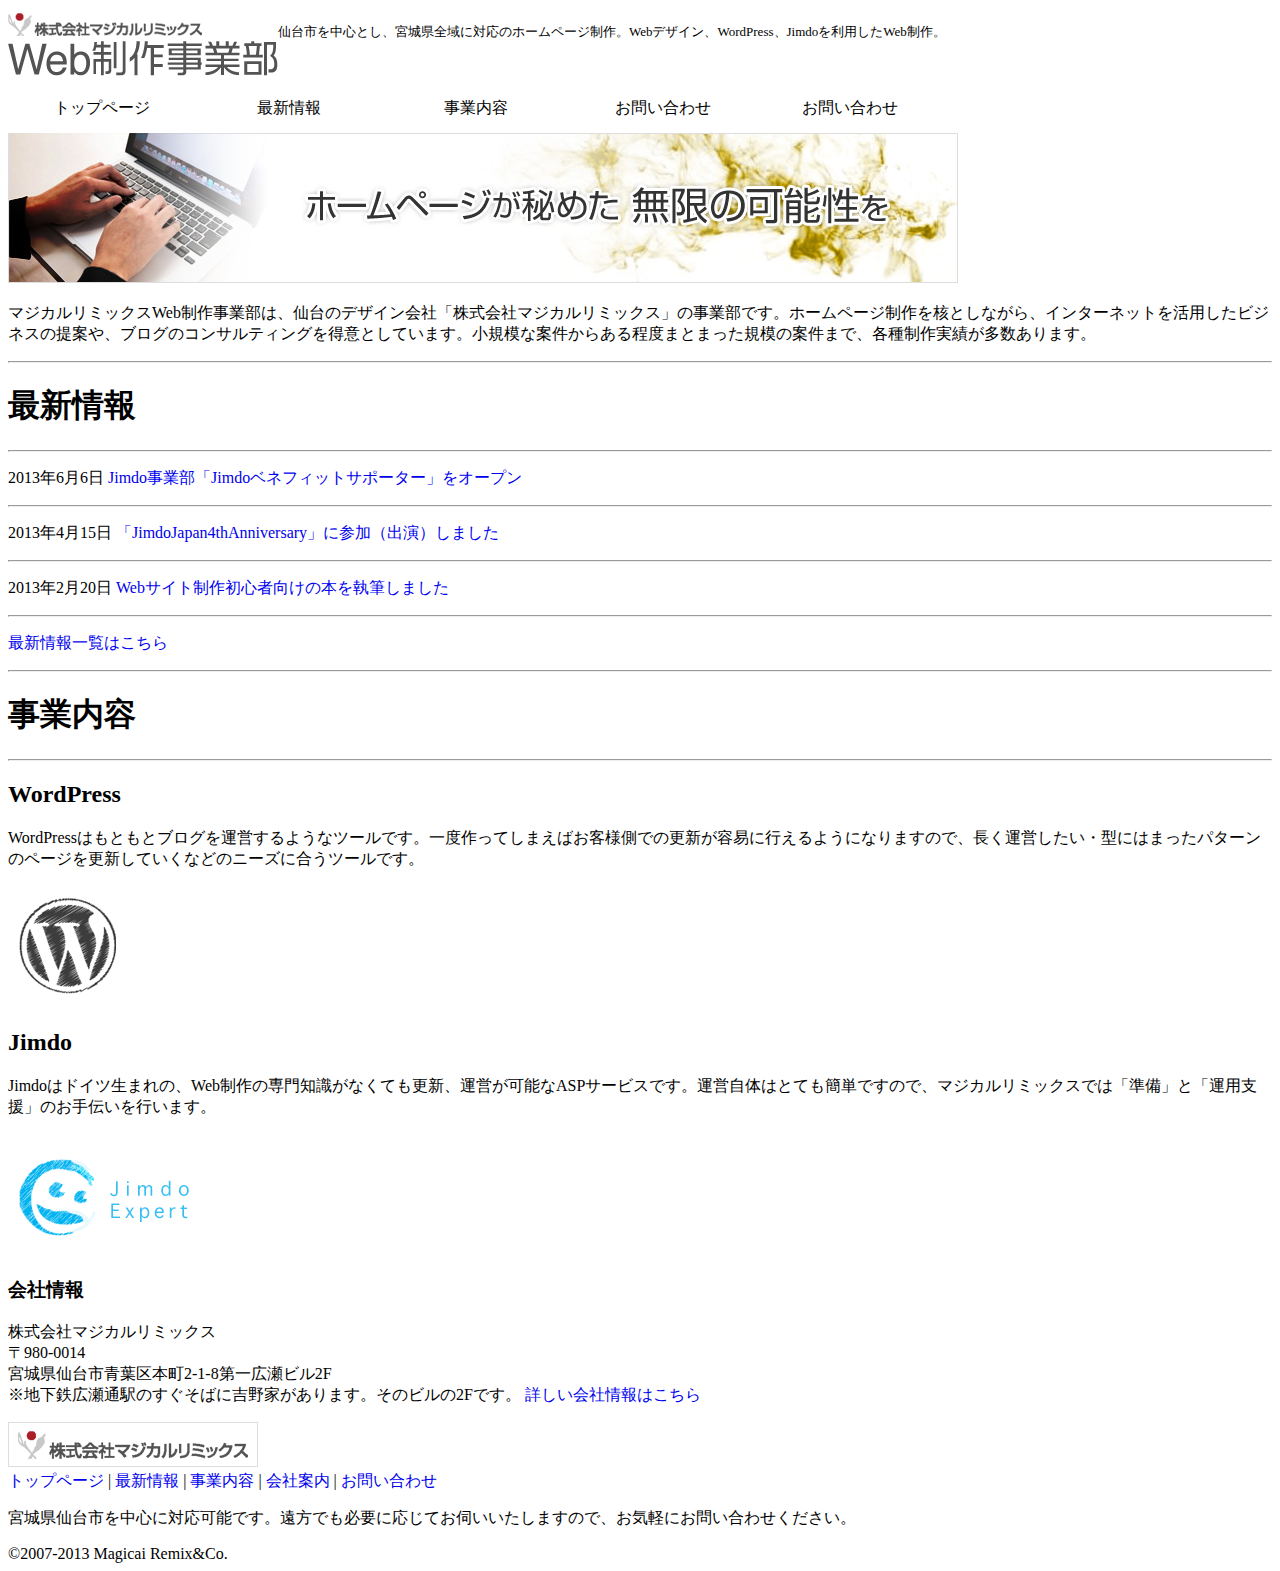
<file: index.html>
<?xml version="1.0" encoding="UTF-8"?>
<!DOCTYPE html PUBLIC "-//W3C//DTD XHTML 1.0 Strict//EN" "http://www.w3.org/TR/xhtml1/DTD/xhtml1-strict.dtd">
<html xmlns="http://www.w3.org/1999/xhtml" xml:lang="ja" lang="ja">
  <head>
    <meta http-equiv="content-type" content="application/xhtml+xml;charset=UTF-8" />
    <link rel="stylesheet" href="css/index.css" type="text/css" />
    <title>web製作事業部</title>
  </head>
  <body>
    <div id="img1">
      <img src="images/logo.gif" alt="マジカルリミックスWeb制作事業部 " />
    </div>
    <div id="text">
      <p> 仙台市を中心とし、宮城県全域に対応のホームページ制作。Webデザイン、WordPress、Jimdoを利用したWeb制作。
      </p>
      </div>
    <ul id="nav">
      <li>トップページ</li>
      <li>最新情報</li>
      <li>事業内容</li>
      <li>お問い合わせ</li>
      <li>お問い合わせ</li>
    </ul>
    <div>
      <img src="images/visual.jpg" alt="無限の可能性" />
      </div>
    <p>
      マジカルリミックスWeb制作事業部は、仙台のデザイン会社「株式会社マジカルリミックス」の事業部です。ホームページ制作を核としながら、インターネットを活用したビジネスの提案や、ブログのコンサルティングを得意としています。小規模な案件からある程度まとまった規模の案件まで、各種制作実績が多数あります。
    </p>
    <hr />
    <h1>最新情報</h1>
    <hr />
    <p>
      2013年6月6日       <a href="index.html">Jimdo事業部「Jimdoベネフィットサポーター」をオープン</a>
    </p>
    <hr />
    <p>
      2013年4月15日      <a href="index.html">「JimdoJapan4thAnniversary」に参加（出演）しました</a>
    </p>
    <hr />
    <p>
      2013年2月20日      <a href="index.html"> Webサイト制作初心者向けの本を執筆しました</a>
    </p>
    <hr />
    <p><a href="index.html">最新情報一覧はこちら</a></p>
    <hr />
     <h1>事業内容</h1>
    <hr />
    <h2>WordPress</h2>
    <p>
      WordPressはもともとブログを運営するようなツールです。一度作ってしまえばお客様側での更新が容易に行えるようになりますので、長く運営したい・型にはまったパターンのページを更新していくなどのニーズに合うツールです。
    </p>
    <div>
      <img src="images/wordpress.gif" alt="wordpress" />
      </div>
    <h2>Jimdo</h2>
    <p>
      Jimdoはドイツ生まれの、Web制作の専門知識がなくても更新、運営が可能なASPサービスです。運営自体はとても簡単ですので、マジカルリミックスでは「準備」と「運用支援」のお手伝いを行います。
    </p>
    <div>
      <img src="images/jimdo.gif" alt="jimdo" />
      </div>
      <!--フッター-->
      <div id="kaisya">
    <h3>会社情報</h3>
    <p> 株式会社マジカルリミックス<br />
      〒980-0014<br />
      宮城県仙台市青葉区本町2-1-8第一広瀬ビル2F<br />※地下鉄広瀬通駅のすぐそばに吉野家があります。そのビルの2Fです。<a href="index.html"> 詳しい会社情報はこちら</a>
  </p>
  <img src="images/bnr-magical.gif" alt="株式会社マジカルリミックス" />
  </div>
<div>
    <a href="index.html">トップページ</a> |
    <a href="index.html">最新情報</a> |
    <a href="index.html">事業内容</a> |
    <a href="index.html">会社案内</a> |
    <a href="index.html">お問い合わせ</a>
    <br />
  </div>

  <div>
    <p>
      宮城県仙台市を中心に対応可能です。遠方でも必要に応じてお伺いいたしますので、お気軽にお問い合わせください。
    </p>
    &copy;2007-2013 Magicai Remix&amp;Co.
    </div>
 </body>
</html>
</file>
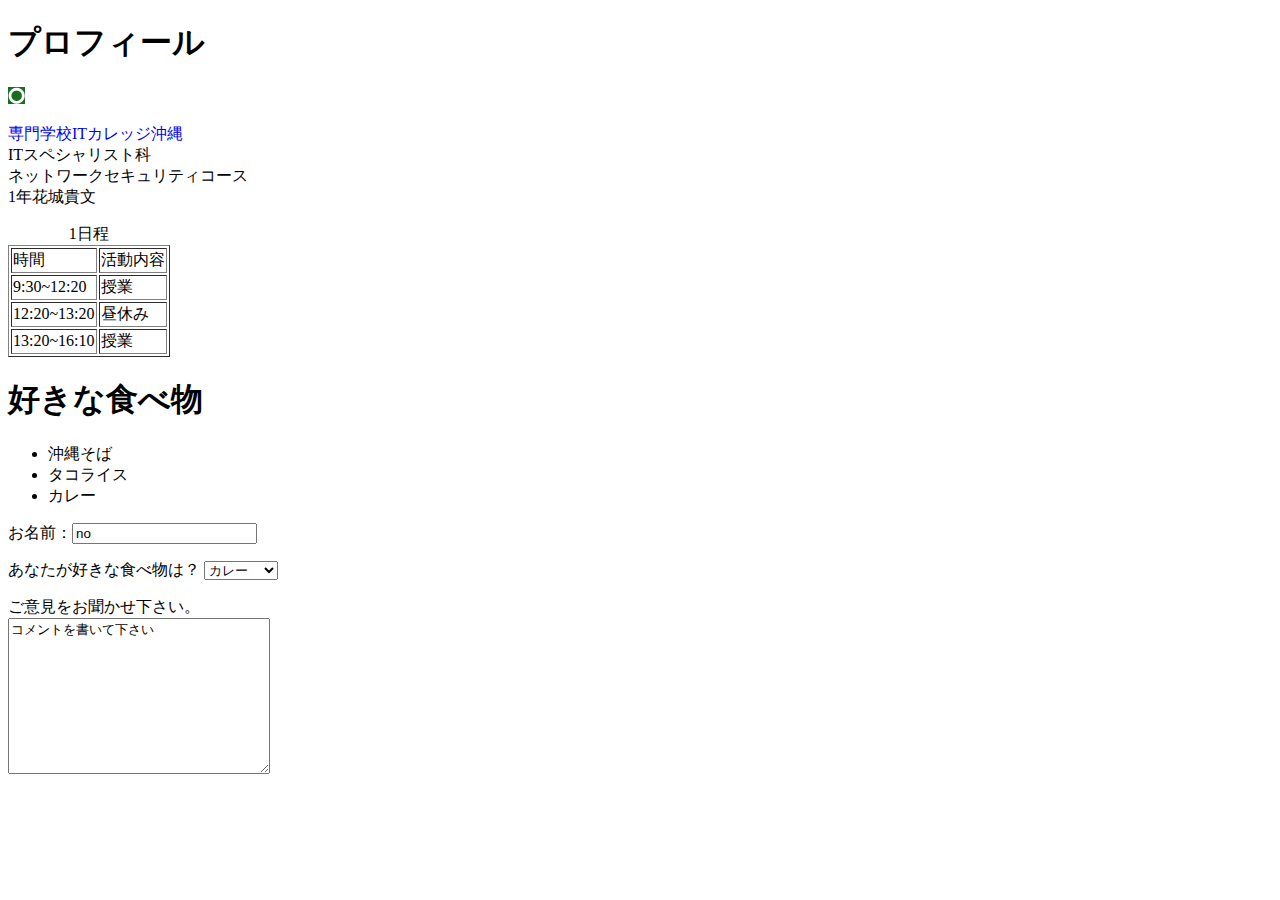
<file: profile.html>
<?xml version="1.0" encoding="UTF-8"?>
<!DOCTYPE html PUBLIC "-//W3C//DTD XHTML 1.0 Strict//EN" "http://www.w3.org/TR/xhtml1/DTD/xhtml1-strict.dtd">
<html xmlns="http://www.w3.org/1999/xhtml" xml:lang="ja" lang="ja">
  <head>
    <meta http-equiv="content-type" content="application/xhtml+xml;charset=UTF-8" />
    <link rel="stylesheet" href="css/profile.css" type="text/css" />
    <title>プロフィール</title>
  </head>
  <body>
    <h1>プロフィール</h1>
    <div>
    <img src="images/bg-sidetitle.gif" alt="画像" />
    </div>
    <p><a href="http://www.it-college.ac.jp/">専門学校ITカレッジ沖縄</a><br />ITスペシャリスト科<br />ネットワークセキュリティコース<br />1年花城貴文</p>
    <table cellspacing="5%" summary="a" border="1">
      <caption>1日程</caption>
      <tr>
        <!--<td colspan="2">a</td>-->
        <td>時間</td>
        <td>活動内容</td>
      </tr>
      <tr>
        <td>9:30~12:20</td>
        <td>授業</td>
      </tr>
      <tr>
        <td>12:20~13:20</td>
        <!--<td rowspan="2"></td>-->
        <td>昼休み</td>
      </tr>
      <tr>
        <td>13:20~16:10</td>
        <td>授業</td>
      </tr>
    </table>
    <h1>好きな食べ物</h1>
    <ul>
    <li>沖縄そば</li>
    <li>タコライス</li>
    <li>カレー</li>
    </ul>
    <form action="a">
      <p>
        お名前：<input type="text" name="Name" value="no" /><br />
    <!--<input type="radio" checked="checked" name="a" value="yes" />y
        <input type="radio" name="a" value="no" />n
        <br />
        <br />
        aaaaaaaaaaaaaaa<br />
        <input type="checkbox" name="Skills" />a
        <input type="checkbox" name="Skills" />b
        <input type="checkbox" name="Skills" />c-->
      </p>
      <p>
        あなたが好きな食べ物は？
        <select id="ac" name="ama">
          <option value="1" selected="selected">カレー</option>
          <option value="2">りんご</option>
          <option value="3">ステーキ</option>
          <option value="4">沖縄そば</option>
          <option value="5">ラーメン</option>
        </select>
        <br />

      </p>
      <p>
        ご意見をお聞かせ下さい。<br />
        <textarea id="text" name="text" cols="30" rows="10">コメントを書いて下さい</textarea>
        </p>
    </form>
  </body>
</html>
</file>
<file: css/index.css>
@charset "UTF-8";

#img1{
//display:block;
float:left;
}
#text{
width:960px;
height:70px;
font-size:13px;
display:block
}
#text >p{
padding-top:10px;
margin-left:10px;
}
#nav{
display:block;
list-style-type:none;
margin:0;
padding:0;
overflow:hidden;
}
#nav > li{
//border:1px solid #300;
height:50px;
width:187px;
text-align:center;
line-height:50px;
display:block;
float:left;
}
a{
text-decoration:none;
}
</file>
<file: css/profile.css>
@charset "UTF-8";

a{
text-decoration:none;

}
</file>
